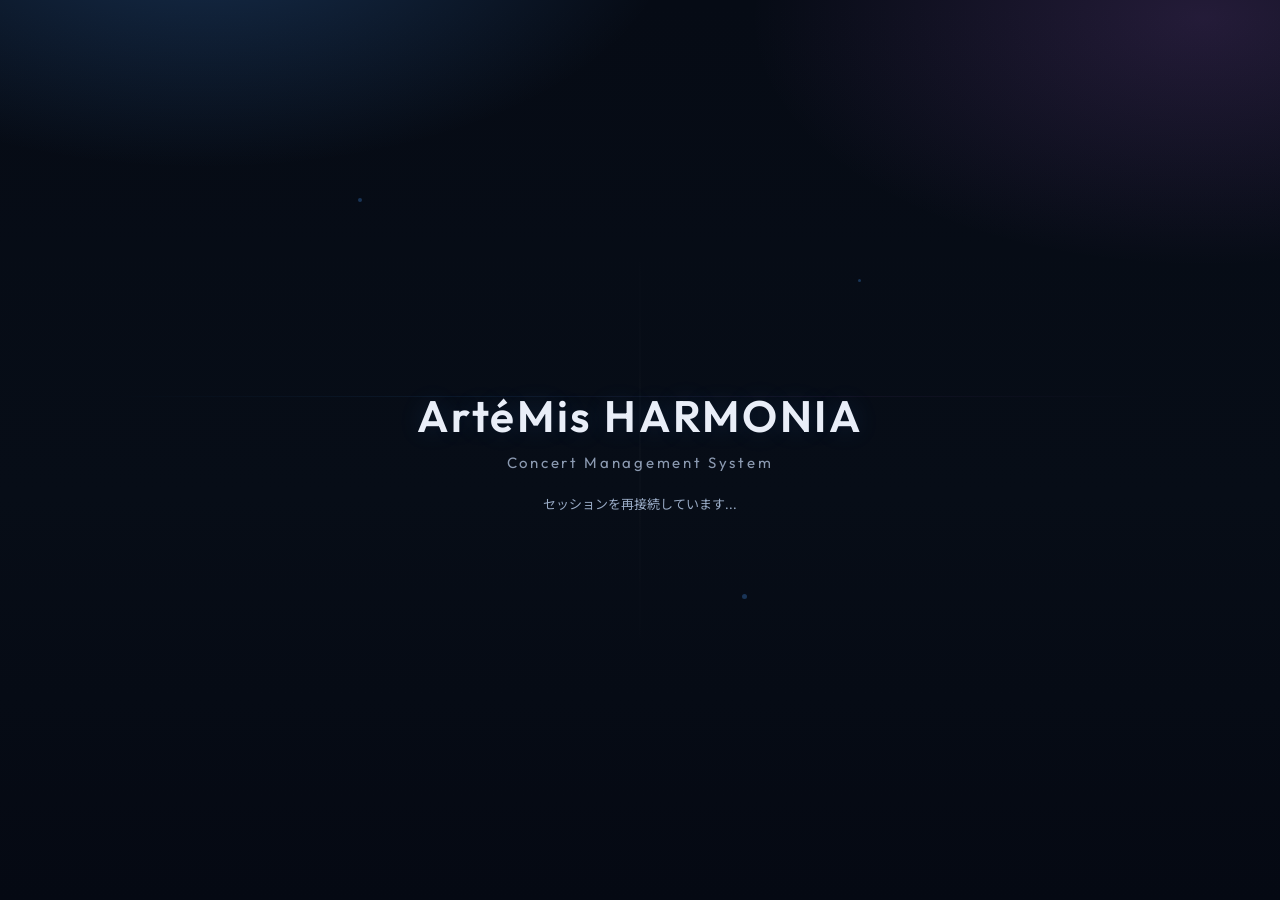
<file: vps_patch/app/templates/form/session_expired.html>
<!DOCTYPE html>
<html lang="ja">
<head>
<meta charset="UTF-8">
<meta name="viewport" content="width=device-width, initial-scale=1.0">
<title>ArtéMis HARMONIA</title>
<link rel="icon" type="image/png" href="/static/favicon.png">
<link rel="apple-touch-icon" href="/static/favicon.png">
<link rel="preconnect" href="https://fonts.googleapis.com">
<link href="https://fonts.googleapis.com/css2?family=Outfit:wght@300;400;500;600&family=Noto+Sans+JP:wght@300;400;500&display=swap" rel="stylesheet">
<style>
  :root{
    --bg:#070d17;
    --text:#e9eef8;
    --sub:rgba(182,198,226,.76);
    --line:rgba(74,158,255,.34);
    --line2:rgba(192,112,240,.26);
  }
  *{box-sizing:border-box}
  html,body{width:100%;height:100%;margin:0}
  body{
    overflow:hidden;
    background:
      radial-gradient(980px 500px at 16% -8%, rgba(74,158,255,.24), transparent 48%),
      radial-gradient(840px 460px at 94% 2%, rgba(192,112,240,.16), transparent 54%),
      linear-gradient(180deg, #060b15 0%, #070d17 55%, #050913 100%);
    color:var(--text);
    font-family:'Noto Sans JP',sans-serif;
  }
  .stage{position:relative;display:flex;align-items:center;justify-content:center;width:100%;height:100%}
  .vline{
    position:absolute;left:50%;top:50%;width:1px;height:48vh;transform:translate(-50%,-50%);
    background:linear-gradient(180deg, transparent, rgba(255,255,255,.08), transparent);
    opacity:.4;animation:linePulse 4s ease-in-out infinite;
  }
  .scan{
    position:absolute;left:8%;right:8%;top:44%;height:1px;
    background:linear-gradient(90deg, transparent, var(--line), var(--line2), transparent);
    opacity:.25;filter:blur(.4px);animation:scanMove 5.2s ease-in-out infinite;
  }
  .orb,.orb2,.orb3{
    position:absolute;border-radius:50%;background:rgba(74,158,255,.28);filter:blur(.3px);
    animation:drift 7s ease-in-out infinite;
  }
  .orb{width:4px;height:4px;left:28%;top:22%}
  .orb2{width:3px;height:3px;left:67%;top:31%;animation-delay:.9s}
  .orb3{width:5px;height:5px;left:58%;top:66%;animation-delay:1.6s}
  .center{position:relative;z-index:2;text-align:center;padding:0 20px;opacity:0;transform:translateY(6px);animation:introIn .85s ease forwards}
  .logo{font-family:'Outfit',sans-serif;font-size:44px;font-weight:600;letter-spacing:.06em;text-shadow:0 0 26px rgba(74,158,255,.14)}
  .sub{margin-top:10px;font-family:'Outfit',sans-serif;font-size:15px;letter-spacing:.18em;color:var(--sub);opacity:0;animation:subIn 1.1s .24s ease forwards}
  .tips{margin-top:22px;font-size:13px;color:rgba(180,200,230,.84);opacity:0;animation:subIn 1.1s .45s ease forwards}
  .fadeout{animation:out .42s ease forwards}
  @keyframes introIn{to{opacity:1;transform:translateY(0)}}
  @keyframes subIn{to{opacity:1}}
  @keyframes out{to{opacity:0;transform:translateY(-3px)}}
  @keyframes drift{50%{transform:translateY(-8px) translateX(4px);opacity:.9}}
  @keyframes scanMove{50%{transform:translateY(4px);opacity:.45}}
  @keyframes linePulse{50%{opacity:.68}}
  @media (max-width:640px){
    .logo{font-size:34px}
    .sub{font-size:13px;letter-spacing:.14em}
  }
</style>
</head>
<body>
  <main class="stage" id="stage">
    <div class="vline" aria-hidden="true"></div>
    <div class="scan" aria-hidden="true"></div>
    <span class="orb" aria-hidden="true"></span>
    <span class="orb2" aria-hidden="true"></span>
    <span class="orb3" aria-hidden="true"></span>
    <section class="center" id="intro">
      <div class="logo">ArtéMis HARMONIA</div>
      <div class="sub">Concert Management System</div>
      <div class="tips">セッションを再接続しています...</div>
    </section>
  </main>
<script>
(() => {
  const NEXT_HREF = {{ (next_href or '/?force_entry=1')|tojson }};
  const intro = document.getElementById("intro");
  const totalMs = 2100;
  const fadeMs = 420;
  setTimeout(() => {
    if (intro) intro.classList.add("fadeout");
  }, Math.max(0, totalMs - fadeMs));
  setTimeout(() => {
    window.location.replace(NEXT_HREF);
  }, totalMs);
})();
</script>
</body>
</html>
</file>
